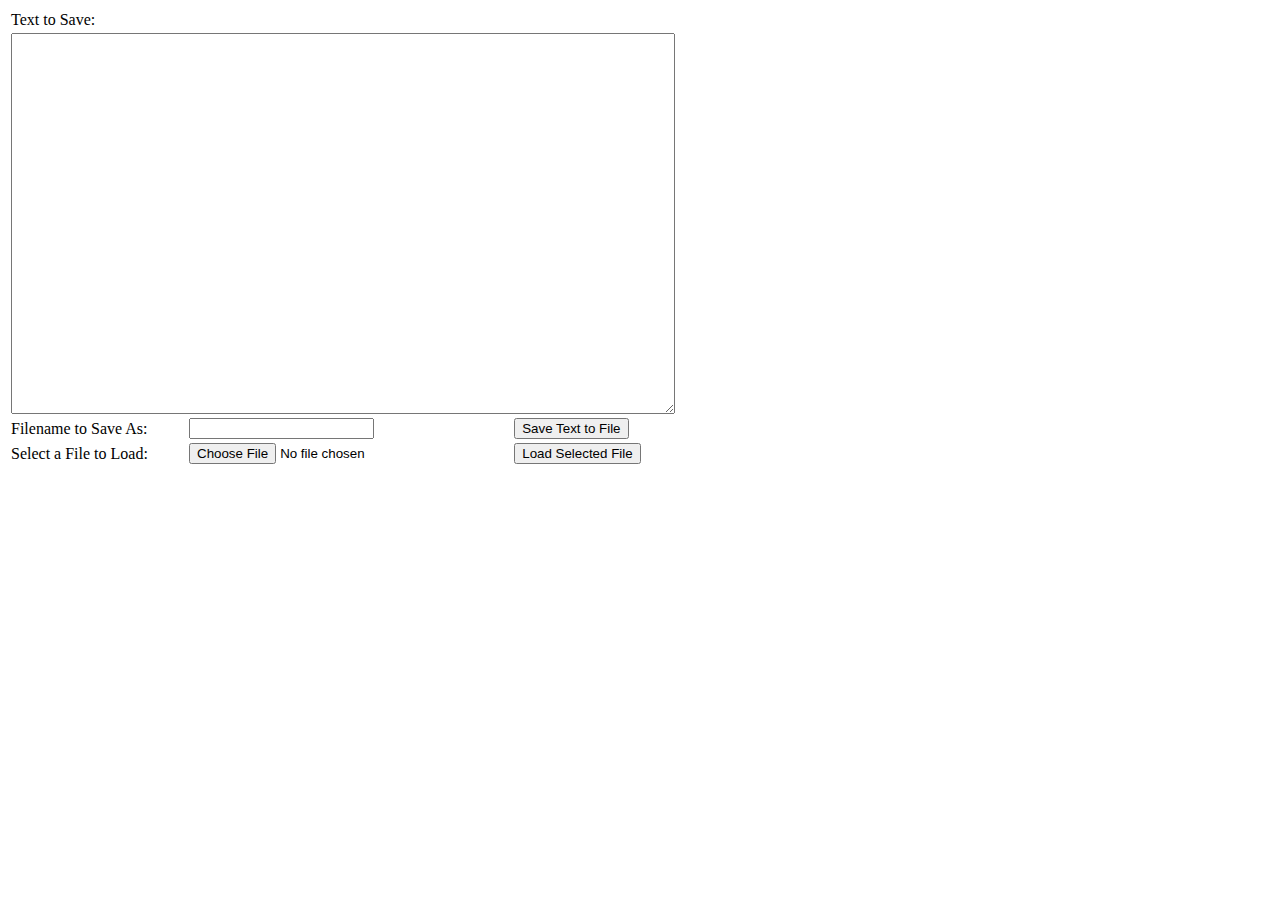
<file: captioningTool/file test/index.html>
<html>
<body>
 
<table>
    <tr><td>Text to Save:</td></tr>
    <tr>
        <td colspan="3">
            <textarea id="inputTextToSave" cols="80" rows="25"></textarea>
        </td>
    </tr>
    <tr>
        <td>Filename to Save As:</td>
        <td><input id="inputFileNameToSaveAs"></input></td>
        <td><button onclick="saveTextAsFile()">Save Text to File</button></td>
    </tr>
    <tr>
        <td>Select a File to Load:</td>
        <td><input type="file" id="fileToLoad"></td>
        <td><button onclick="loadFileAsText()">Load Selected File</button><td>
    </tr>
</table>
 
<script type="text/javascript">
 
function saveTextAsFile()
{
    var textToSave = document.getElementById("inputTextToSave").value;
    var textToSaveAsBlob = new Blob([textToSavypee], {type:"script"});
    var textToSaveAsURL = window.URL.createObjectURL(textToSaveAsBlob);
    var fileNameToSaveAs = document.getElementById("inputFileNameToSaveAs").value;
 
    var downloadLink = document.createElement("a");
    downloadLink.download = fileNameToSaveAs;
    downloadLink.innerHTML = "Download File";
    downloadLink.href = textToSaveAsURL;
    downloadLink.onclick = destroyClickedElement;
    downloadLink.style.display = "none";
    document.body.appendChild(downloadLink);
 
    downloadLink.click();
}
 
function destroyClickedElement(event)
{
    document.body.removeChild(event.target);
}
 
function loadFileAsText()
{
    var fileToLoad = document.getElementById("fileToLoad").files[0];
    var fileReader = new FileReader();
    fileReader.onload = function(fileLoadedEven) 
    {
        var textFromFileLoaded = fileLoadedEven.target.result;
        document.getElementById("inputTextToSave").value = textFromFileLoaded;
    };
    fileReader.readAsText(fileToLoad, "UTF-8");
}
 
</script>
 
</body>
</html>
</file>
